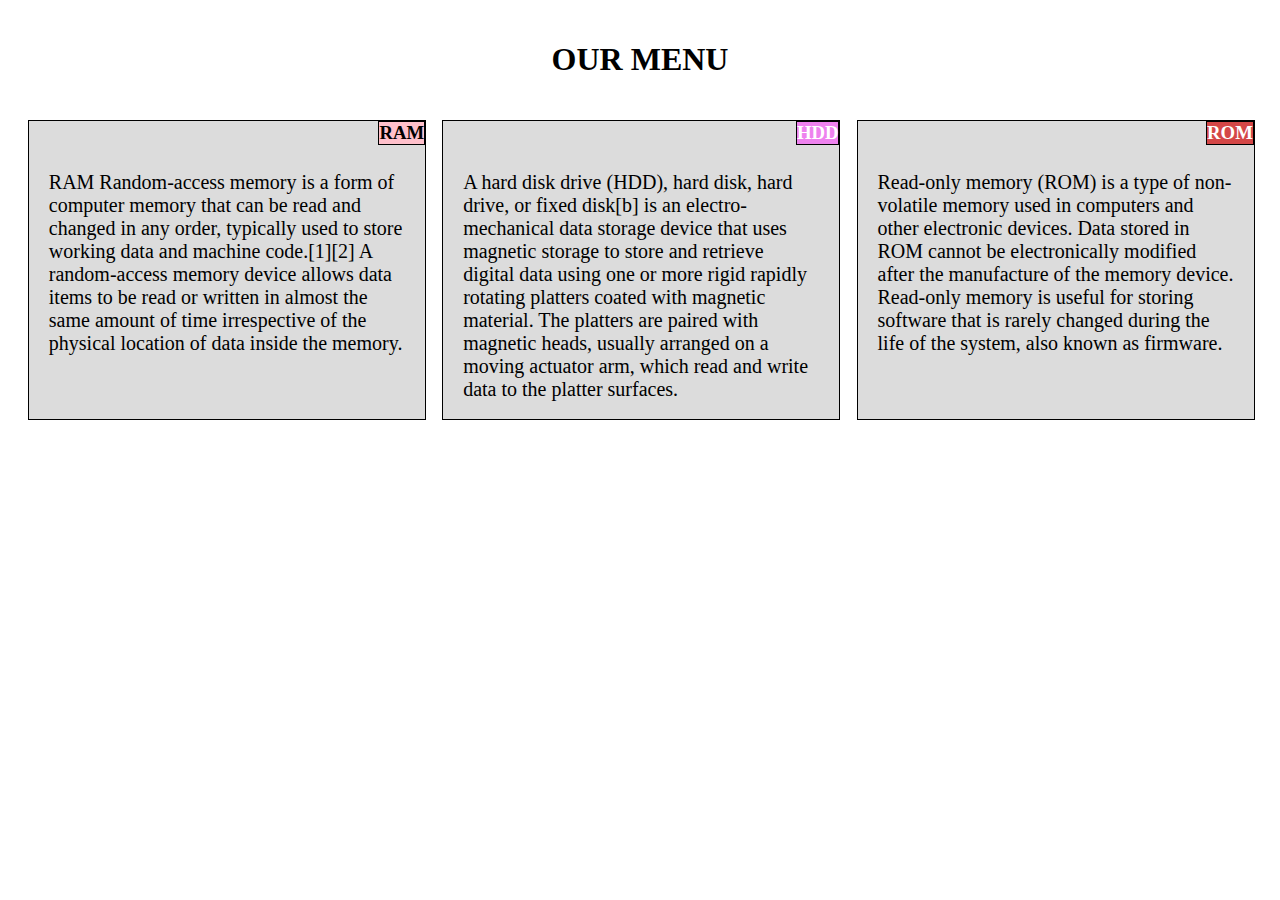
<file: module_2_sol/index.html>
<!DOCTYPE html>
<html lang>
<head>
    <meta name="viewport" content="width=device-width, initial-scale=1">
    <title>PARTS OF COMPUTER</title>
    <link rel="stylesheet" type="text/css" href="Css\page.css">

</head>
<body>
   <h1 id="heading_1">OUR MENU</h1>
    <div class="row">
<section class="col-lg-4 col-md-6 col-sm-12">
   <h3 class="section-heading-1">RAM</h3>
   <p id="para_1">
      
      RAM Random-access memory is a form of computer memory that can be read and changed in any order, typically used to store working data and machine code.[1][2] A random-access memory device allows data items to be read or written in almost the same amount of time irrespective of the physical location of data inside the memory. 


   </p>




</section>
<section class="col-lg-4 col-md-6 col-sm-12">
   <h3 class="section-heading-2">HDD</h3>
   <div id="for_content">
   <p id="para_2">

      A hard disk drive (HDD), hard disk, hard drive, or fixed disk[b] is an electro-mechanical data storage device that uses magnetic storage to store and retrieve digital data using one or more rigid rapidly rotating platters coated with magnetic material. The platters are paired with magnetic heads, usually arranged on a moving actuator arm, which read and write data to the platter surfaces.
   </p>
   </div>

</section>

<section class="col-lg-4 col-md-12 col-sm-12">
   <h3 class="section_heading_3">ROM</h3>
<p id="para_3">


   Read-only memory (ROM) is a type of non-volatile memory used in computers and other electronic devices. Data stored in ROM cannot be electronically modified after the manufacture of the memory device. Read-only memory is useful for storing software that is rarely changed during the life of the system, also known as firmware.</p>



</section>



    </div>








</body>



</html>
</file>
